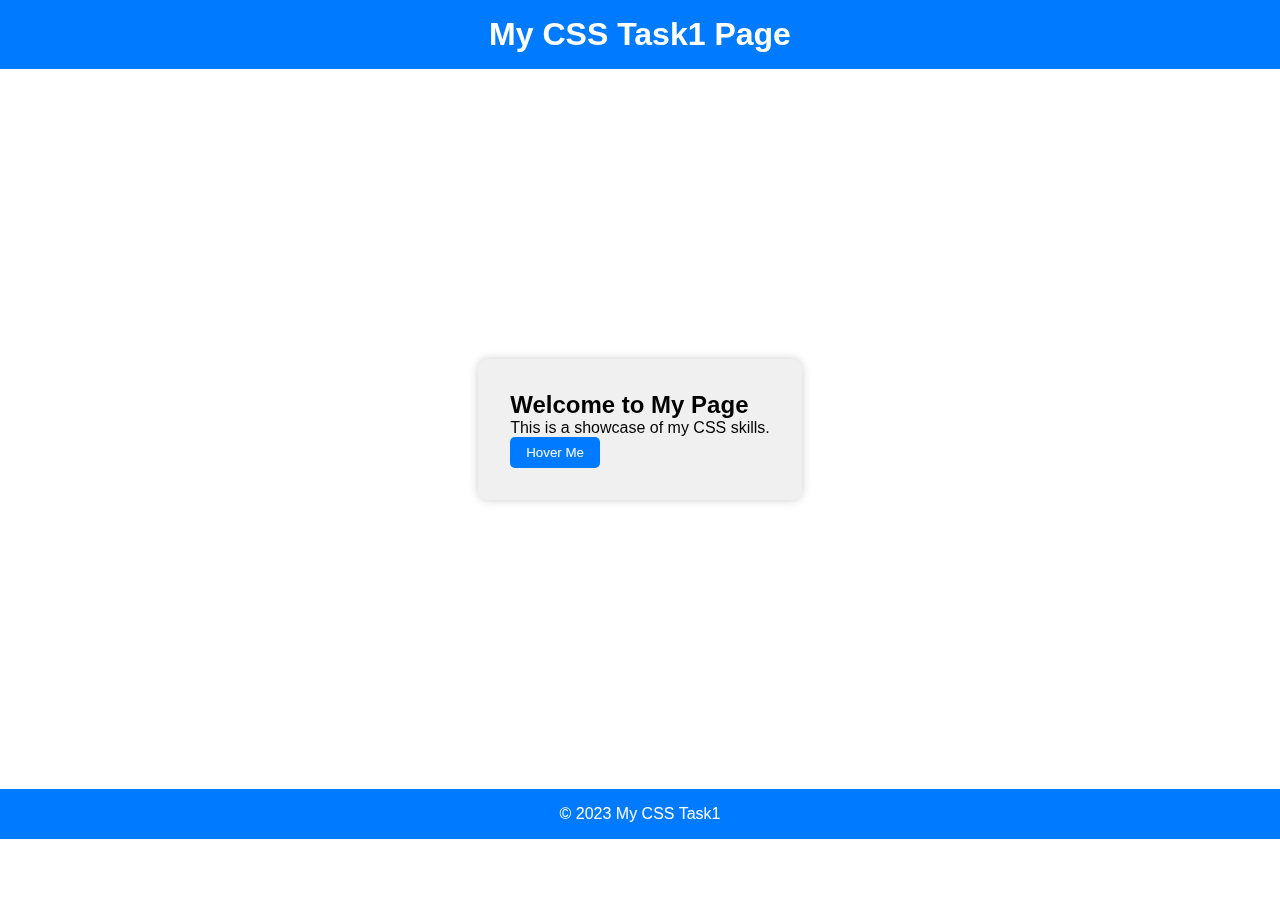
<file: index.html>
<!DOCTYPE html>
<html lang="en">
<head>
  <meta charset="UTF-8">
  <meta name="viewport" content="width=device-width, initial-scale=1.0">
  <link rel="stylesheet" href="styles1.css">
  <title>Responsive Animated Page</title>
</head>
<body>
  <header>
    <h1>My CSS Task1 Page</h1>
  </header>
  <main>
    <section class="content">
      <h2>Welcome to My Page</h2>
      <p>This is a showcase of my CSS skills.</p>
      <button class="btn">Hover Me</button>
    </section>
  </main>
  <footer>
    <p>&copy; 2023 My CSS Task1</p>
  </footer>
</body>
</html>
</file>
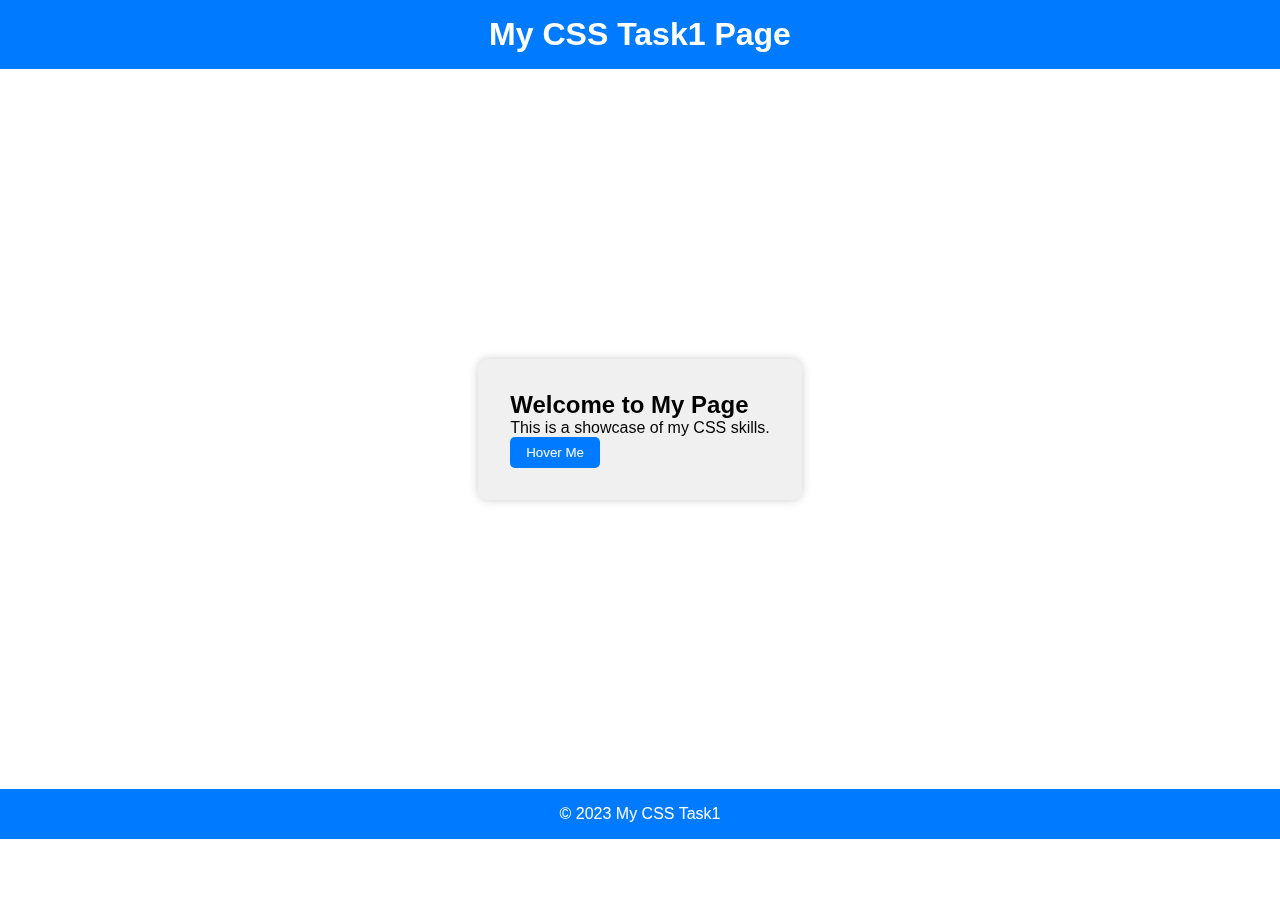
<file: page1.html>
<!DOCTYPE html>
<html lang="en">
<head>
  <meta charset="UTF-8">
  <meta name="viewport" content="width=device-width, initial-scale=1.0">
  <link rel="stylesheet" href="styles1.css">
  <title>Responsive Animated Page</title>
</head>
<body>
  <header>
    <h1>My CSS Task1 Page</h1>
  </header>
  <main>
    <section class="content">
      <h2>Welcome to My Page</h2>
      <p>This is a showcase of my CSS skills.</p>
      <button class="btn">Hover Me</button>
    </section>
  </main>
  <footer>
    <p>&copy; 2023 My CSS Task1</p>
  </footer>
</body>
</html>
</file>
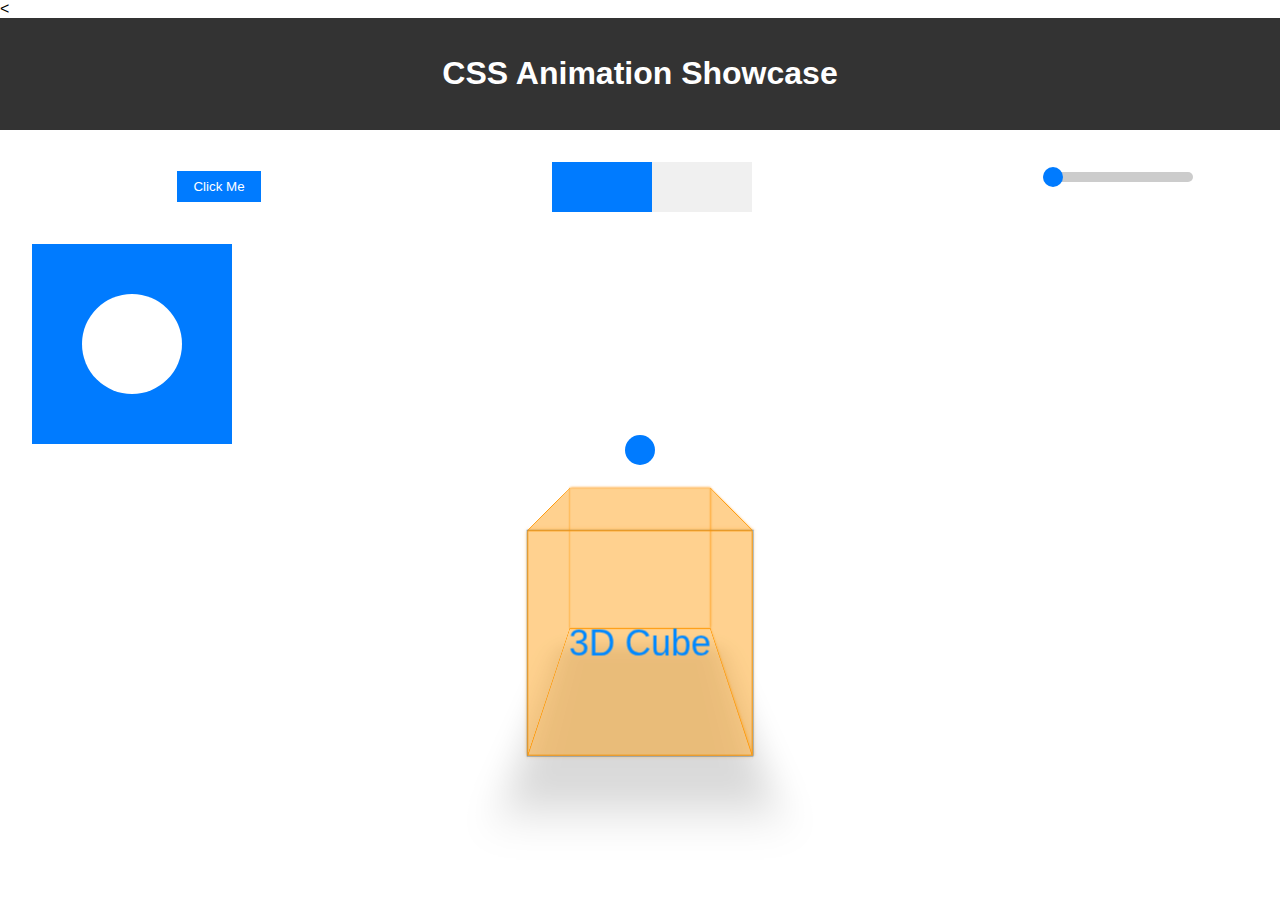
<file: page2.html>
<<!DOCTYPE html>
<html lang="en">
<head>
  <meta charset="UTF-8">
  <meta name="viewport" content="width=device-width, initial-scale=1.0">
  <link rel="stylesheet" href="styles2.css">
  <title>CSS Animation Showcase</title>
</head>
<body>
  <header>
    <h1>CSS Animation Showcase</h1>
  </header>
  <main>
    <section class="interactive">
      <button class="btn">Click Me</button>
      <div class="slider-container">
        <div class="slider"></div>
      </div>
      <label class="toggle">
        <input type="checkbox">
        <span class="slider2"></span>
      </label>
    </section>
    <section class="pseudo-elements">
      <div class="decorative"></div>
    </section>
    <section class="three-d-elements">
        <div class="espacio3D">
            <div class="cubo3D">
              <div class="base"></div>
              <aside class="cara cara1">3D Cube</aside>
              <aside class="cara cara2"></aside>
              <aside class="cara cara3"></aside>
              <aside class="cara cara4"></aside>
              <aside class="cara cara5"></aside>
              <aside class="cara cara6"></aside>
            </div>
          </div>
    </section>
    <section class="custom-cursors">
      <div class="custom-cursor"></div>
    </section>
  </main>
</body>
</html>
</file>
<file: styles2.css>
body {
    font-family: Arial, sans-serif;
    margin: 0;
    padding: 0;
  }
  
  header {
    background-color: #333;
    color: #fff;
    text-align: center;
    padding: 1rem;
  }
  
  main {
    padding: 2rem;
  }
  
  /* Interactive UI elements */
  .interactive {
    display: flex;
    justify-content: space-around;
    align-items: center;
    margin-bottom: 2rem;
  }
  
  .btn {
    padding: 0.5rem 1rem;
    background-color: #007bff;
    color: #fff;
    border: none;
    cursor: pointer;
    transition: background-color 0.3s ease-in-out;
  }
  
  .btn:hover {
    background-color: #0056b3;
  }
  
  .slider-container {
    width: 200px;
    height: 50px;
    background-color: #f0f0f0;
    position: relative;
    overflow: hidden;
  }
  
  .slider {
    width: 100px;
    height: 50px;
    background-color: #007bff;
    position: absolute;
    left: 0;
    transition: left 0.3s ease-in-out;
  }
  
  .slider-container:hover .slider {
    left: 200px;
  }

  .slider2 {
    width: 150px;
    height: 10px;
    background-color: #ccc;
    border-radius: 5px;
    cursor: pointer;
    transition: transform 0.3s ease-in-out;
    position: relative;
  }
  
  
  .slider2::before {
    content: "";
    width: 20px;
    height: 20px;
    background-color: #007bff;
    border-radius: 50%;
    position: absolute;
    top: -5px;
    left: 0;
    transform: translateX(0);
    transition: transform 0.3s ease-in-out;
  }
  
  .toggle {
    position: relative;
    display: inline-block;
    width: 60px;
    height: 30px;
  }
  
  .toggle input {
    display: none;
  }
  
  .toggle .slider2 {
    position: absolute;
    top: 0;
    left: 0;
    right: 0;
    bottom: 0;
    background-color: #ccc;
    border-radius: 15px;
    cursor: pointer;
    transition: transform 0.3s ease-in-out;
  }
  
  .toggle input:checked + .slider2 {
    background-color: #007bff;
    transform: translateX(30px);
  }
  
  /* Pseudo-elements */
  .pseudo-elements {
    text-align: center;
    margin-bottom: 2rem;
  }
  
  .decorative {
    width: 200px;
    height: 200px;
    background-color: #007bff;
    position: relative;
  }
  
  .decorative::before {
    content: "";
    width: 100px;
    height: 100px;
    background-color: #fff;
    position: absolute;
    top: 50%;
    left: 50%;
    transform: translate(-50%, -50%);
    border-radius: 50%;
  }
  
  /* 3D Elements */
  .three-d-elements {
    text-align: center;
    margin-bottom: 2rem;
  }
  
  div.espacio3D {
    width: 300px;
    height: 300px;
    margin: 3em auto 0 auto;
    border: 1px solid #007bff;
    position: relative;
    perspective-origin: center -50%;
    perspective: 500px;
    transform: scale(0.75);
  }
  
  div.cubo3D {
    width: 100%;
    height: 100%;
    position: absolute;
    transform-style: preserve-3d;
    transform: translateZ(-150px);
    animation-name: gira;
    animation-duration: 3000ms;
    animation-iteration-count: infinite;
  }
  
  div.base {
    position: absolute;
    width: 150px;
    height: 150px;
    background-color: rgba(0,0,0,0.15);
    transform: translateX(75px) translateY(75px) rotateX(90deg) translateZ(-200px);
    box-shadow: 0 0 50px 100px rgba(0,0,0,0.15);
  }
  aside.cara {
    position: absolute;
    width: 298px;
    height: 298px;
    background-color: rgba(255,150,0,0.25);
    border: 1px solid rgba(255,150,0,0.75);
    color: #08f;
    font-size: 3em;
    text-align: center;
    line-height: 298px;
    box-shadow: 0px 0px 5px rgba(255,150,0,0.75);
  }
  
  aside.cara1 { /* Frente */
    transform: translateZ(150px);
  }
  
  aside.cara2 { /* Atrás */
    transform: rotateY(180deg) translateZ(150px);
  }
  
  aside.cara3 { /* Izquierda */
    transform: rotateY(-90deg) translateZ(150px);
  }
  
  aside.cara4 { /* derecha */
    transform: rotateY(90deg) translateZ(150px);
  }
  
  aside.cara5 { /* abajo */
    transform: rotateX(-90deg) translateZ(150px);
  }
  
  aside.cara6 { /* arriba */
    transform: rotateX(90deg) translateZ(150px);
  }
  
  @keyframes gira {
    0% {
      transform: translateZ(-150px) rotateY(0deg);
    }
    100% {
      transform: translateZ(-150px) rotateY(360deg);
    }
  }
  
  /* Custom Cursors */
  .custom-cursors {
    text-align: center;
  }
  
  .custom-cursor {
    width: 30px;
    height: 30px;
    background-color: #007bff;
    border-radius: 50%;
    position: absolute;
    top: 50%;
    left: 50%;
    transform: translate(-50%, -50%);
    cursor: url('icons8-cursor-50.png'), auto;
  }
</file>
<file: styles1.css>
/* Define CSS variables */
:root {
    --primary-color: #007bff;
    --secondary-color: #0056b3;
  }
  
  /* Reset some default styles */
  body, h1, h2, p {
    margin: 0;
    padding: 0;
  }
  
  /* Basic styling */
  body {
    font-family: Arial, sans-serif;
  }
  
  header, footer {
    background-color: var(--primary-color);
    color: #fff;
    text-align: center;
    padding: 1rem;
  }
  
  main {
    display: flex;
    justify-content: center;
    align-items: center;
    min-height: 80vh;
  }
  
  .content {
    background-color: #f0f0f0;
    padding: 2rem;
    border-radius: 10px;
    box-shadow: 0 0 10px rgba(0, 0, 0, 0.2);
  }
  
  /* Button hover animation */
  .btn {
    padding: 0.5rem 1rem;
    background-color: var(--primary-color);
    color: #fff;
    border: none;
    border-radius: 5px;
    cursor: pointer;
    transition: background-color 0.3s ease-in-out;
  }
  
  .btn:hover {
    background-color: var(--secondary-color);
  }
  
  /* Blend mode for header */
  header {
    mix-blend-mode: multiply;
  }
  
  /* Responsive layout using flexbox */
  @media (max-width: 768px) {
    main {
      flex-direction: column;
    }
  }
</file>
